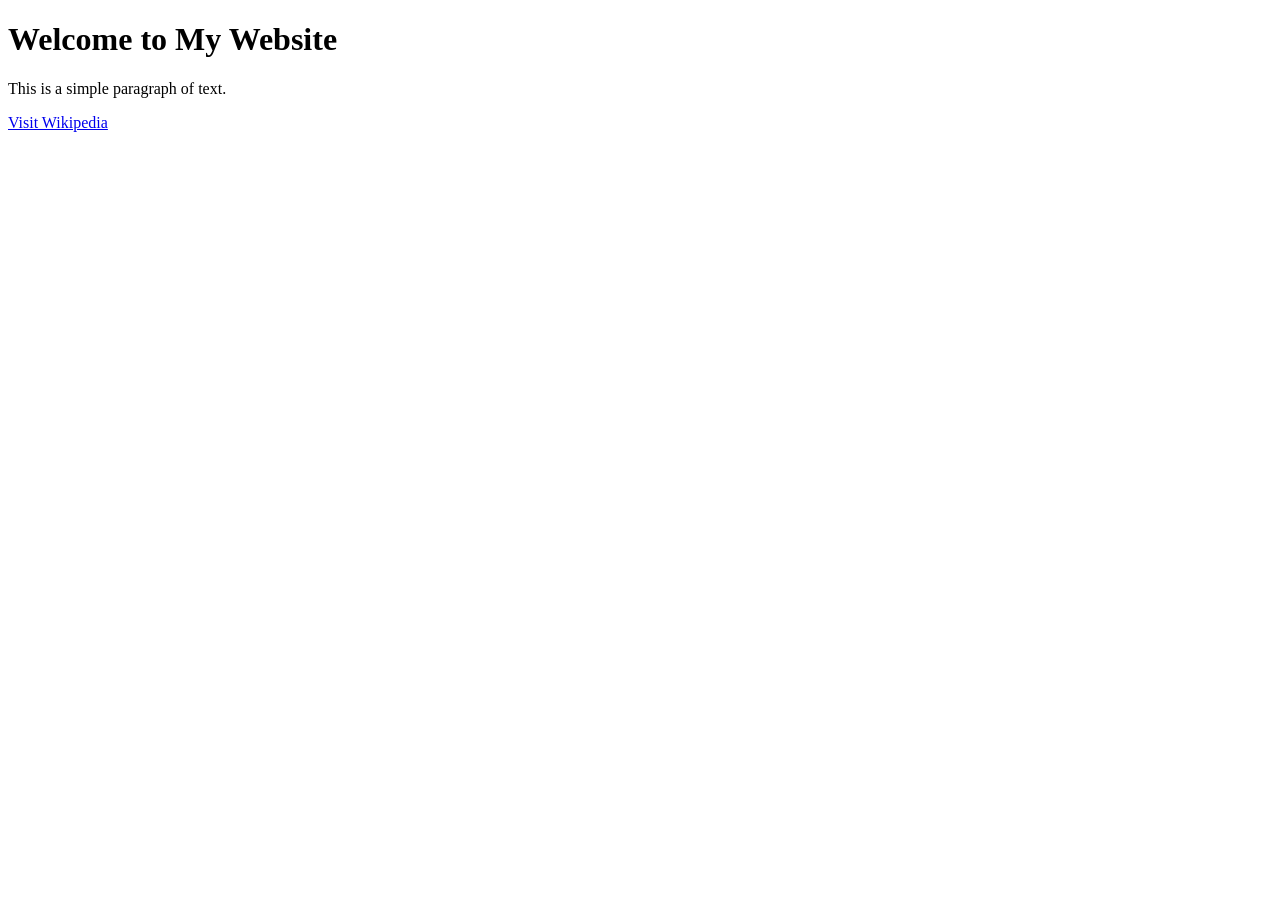
<file: side.html>
<!DOCTYPE html>
<html lang="en">
<head>
    <meta charset="UTF-8">
    <title>My Web Page</title>
</head>
<body>

    <h1>Welcome to My Website</h1>
    <p>This is a simple paragraph of text.</p>
    
    <!-- This is a link -->
    <a href="https://wikipedia.org">Visit Wikipedia</a>

</body>
</html>
</file>
